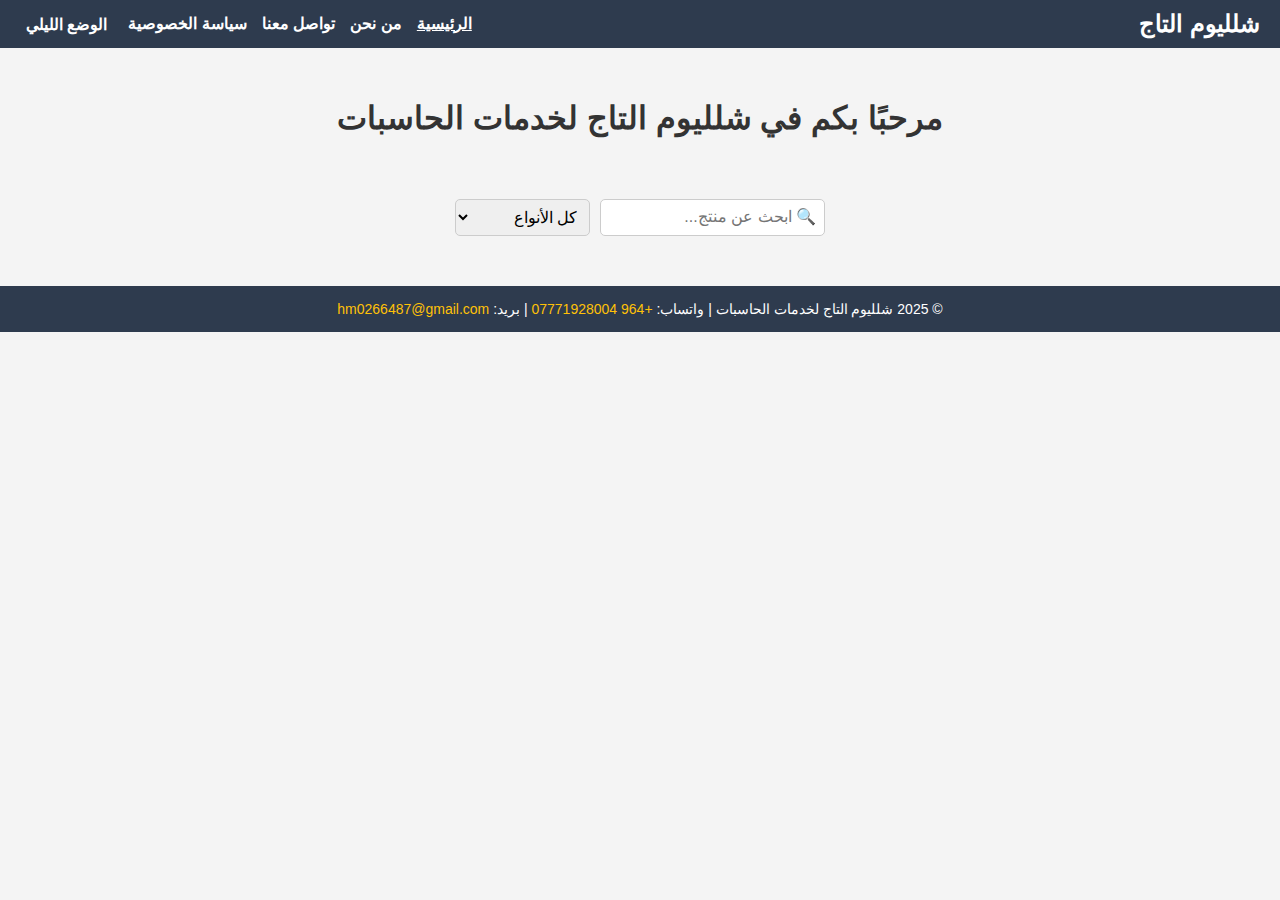
<file: index.html>
<!DOCTYPE html>
<html lang="ar" dir="rtl">
  <head>
    <meta charset="UTF-8" />
    <meta name="viewport" content="width=device-width, initial-scale=1.0" />
    <title>شلليوم التاج لخدمات الحاسبات</title>
    <link rel="stylesheet" href="style.css" />
  </head>
  <body>
    <header>
      <nav class="navbar">
        <div class="logo">شلليوم التاج</div>
        <ul class="nav-links">
          <li><a href="index.html" class="active">الرئيسية</a></li>
          <li><a href="about.html">من نحن</a></li>
          <li><a href="contact.html">تواصل معنا</a></li>
          <li><a href="privacy.html">سياسة الخصوصية</a></li>
          <li><button id="toggle-dark">الوضع الليلي</button></li>
        </ul>
      </nav>
    </header>

    <main>
      <section class="welcome">
        <h1>مرحبًا بكم في شلليوم التاج لخدمات الحاسبات</h1>
        <p id="today"></p>
      </section>

      <section class="search-filter">
        <input type="text" id="search" placeholder="🔍 ابحث عن منتج..." />
        <select id="filter">
          <option value="">كل الأنواع</option>
          <option value="laptop">لابتوب</option>
          <option value="desktop">حاسوب مكتبي</option>
          <option value="accessory">إكسسوارات</option>
        </select>
      </section>

      <section class="products-grid" id="products">
        <!-- المنتجات ستولد هنا بواسطة السكريبت -->
      </section>
    </main>

    <footer>
      &copy; 2025 شلليوم التاج لخدمات الحاسبات | واتساب:
      <a href="https://wa.me/96407771928004">+964 07771928004</a> | بريد:
      <a href="mailto:hm0266487@gmail.com">hm0266487@gmail.com</a>
    </footer>

    <script src="script.js"></script>
  </body>
</html>
</file>
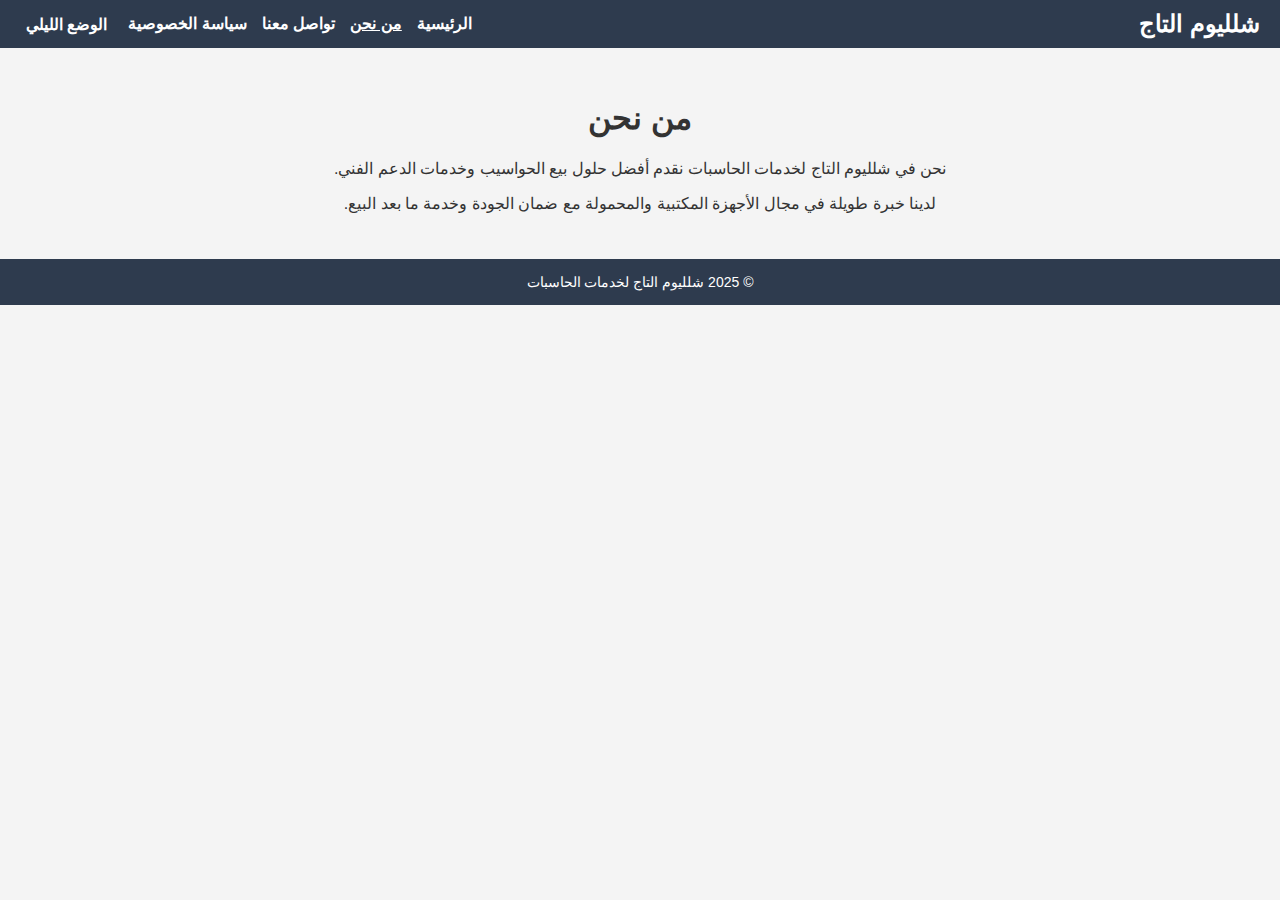
<file: about.html>
<!DOCTYPE html>
<html lang="ar" dir="rtl">
  <head>
    <meta charset="UTF-8" />
    <title>من نحن - شلليوم التاج</title>
    <link rel="stylesheet" href="style.css" />
  </head>
  <body>
    <header>
      <nav class="navbar">
        <div class="logo">شلليوم التاج</div>
        <ul class="nav-links">
          <li><a href="index.html">الرئيسية</a></li>
          <li><a href="about.html" class="active">من نحن</a></li>
          <li><a href="contact.html">تواصل معنا</a></li>
          <li><a href="privacy.html">سياسة الخصوصية</a></li>
          <li><button id="toggle-dark">الوضع الليلي</button></li>
        </ul>
      </nav>
    </header>

    <main class="welcome">
      <h1>من نحن</h1>
      <p>
        نحن في شلليوم التاج لخدمات الحاسبات نقدم أفضل حلول بيع الحواسيب وخدمات
        الدعم الفني.
      </p>
      <p>
        لدينا خبرة طويلة في مجال الأجهزة المكتبية والمحمولة مع ضمان الجودة وخدمة
        ما بعد البيع.
      </p>
    </main>

    <footer>&copy; 2025 شلليوم التاج لخدمات الحاسبات</footer>

    <script src="script.js"></script>
  </body>
</html>
</file>
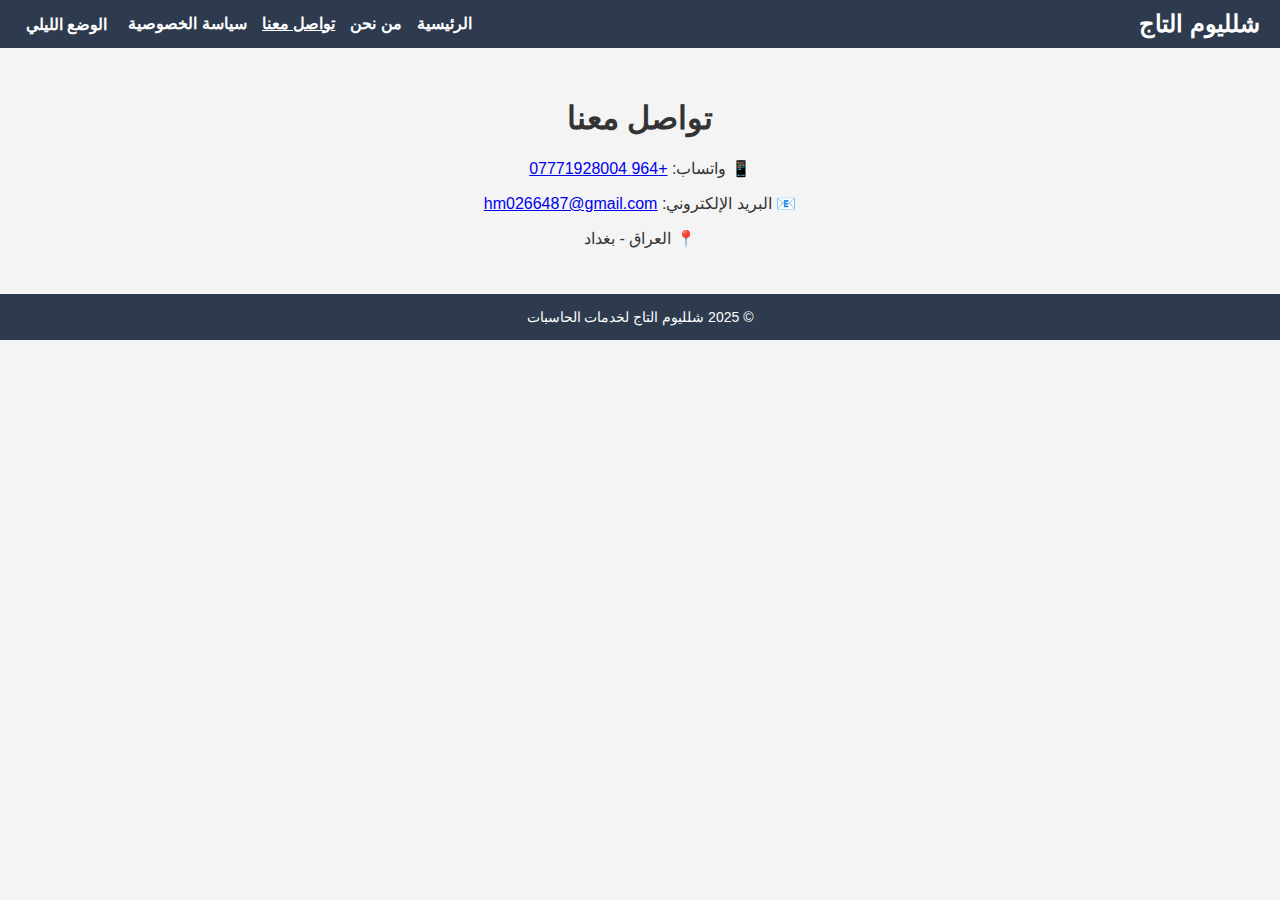
<file: contact.html>
<!DOCTYPE html>
<html lang="ar" dir="rtl">
  <head>
    <meta charset="UTF-8" />
    <title>تواصل معنا - شلليوم التاج</title>
    <link rel="stylesheet" href="style.css" />
  </head>
  <body>
    <header>
      <nav class="navbar">
        <div class="logo">شلليوم التاج</div>
        <ul class="nav-links">
          <li><a href="index.html">الرئيسية</a></li>
          <li><a href="about.html">من نحن</a></li>
          <li><a href="contact.html" class="active">تواصل معنا</a></li>
          <li><a href="privacy.html">سياسة الخصوصية</a></li>
          <li><button id="toggle-dark">الوضع الليلي</button></li>
        </ul>
      </nav>
    </header>

    <main class="welcome">
      <h1>تواصل معنا</h1>
      <p>
        📱 واتساب: <a href="https://wa.me/96407771928004">+964 07771928004</a>
      </p>
      <p>
        📧 البريد الإلكتروني:
        <a href="mailto:hm0266487@gmail.com">hm0266487@gmail.com</a>
      </p>
      <p>📍 العراق - بغداد</p>
    </main>

    <footer>&copy; 2025 شلليوم التاج لخدمات الحاسبات</footer>

    <script src="script.js"></script>
  </body>
</html>
</file>
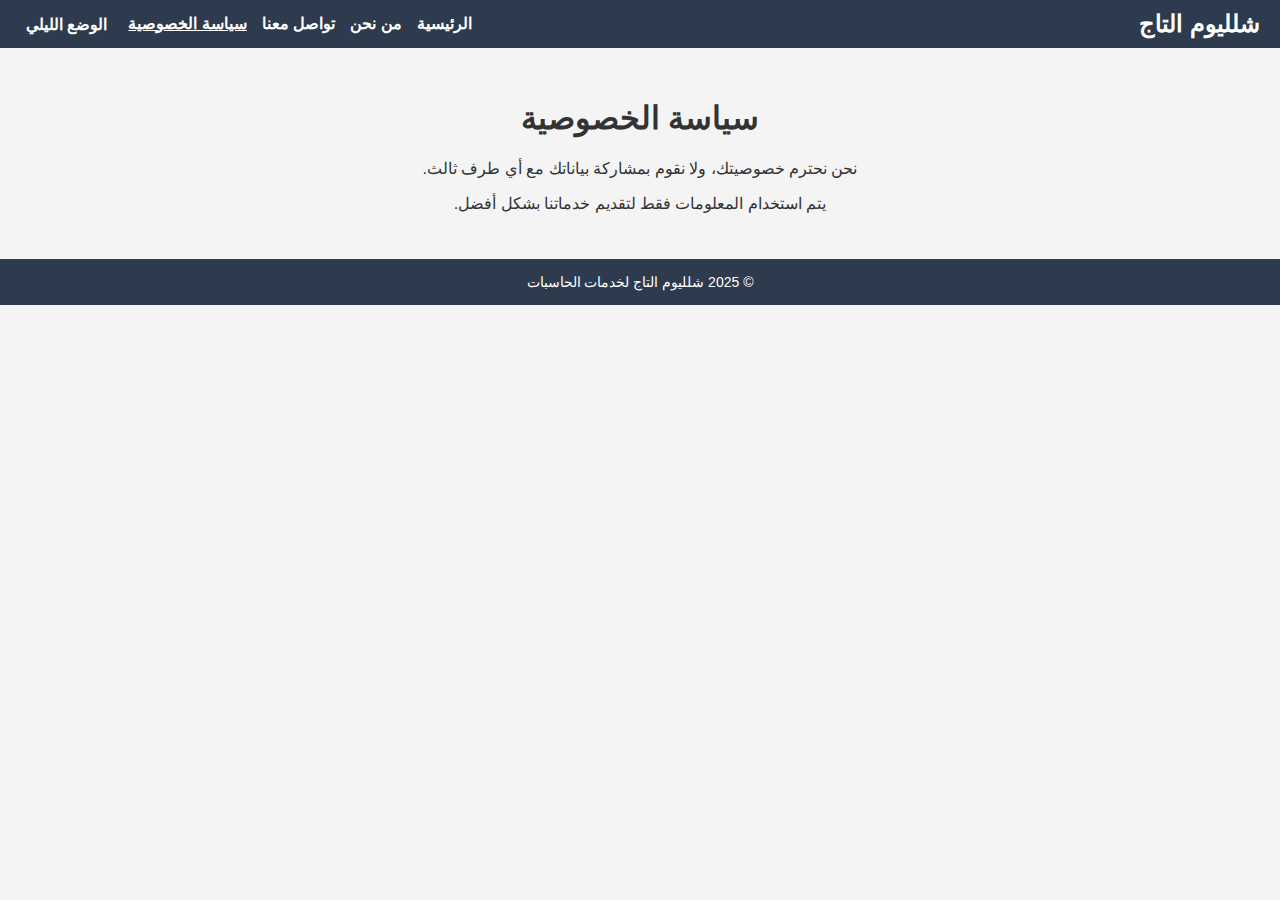
<file: privacy.html>
<!DOCTYPE html>
<html lang="ar" dir="rtl">
  <head>
    <meta charset="UTF-8" />
    <title>سياسة الخصوصية - شلليوم التاج</title>
    <link rel="stylesheet" href="style.css" />
  </head>
  <body>
    <header>
      <nav class="navbar">
        <div class="logo">شلليوم التاج</div>
        <ul class="nav-links">
          <li><a href="index.html">الرئيسية</a></li>
          <li><a href="about.html">من نحن</a></li>
          <li><a href="contact.html">تواصل معنا</a></li>
          <li><a href="privacy.html" class="active">سياسة الخصوصية</a></li>
          <li><button id="toggle-dark">الوضع الليلي</button></li>
        </ul>
      </nav>
    </header>

    <main class="welcome">
      <h1>سياسة الخصوصية</h1>
      <p>نحن نحترم خصوصيتك، ولا نقوم بمشاركة بياناتك مع أي طرف ثالث.</p>
      <p>يتم استخدام المعلومات فقط لتقديم خدماتنا بشكل أفضل.</p>
    </main>

    <footer>&copy; 2025 شلليوم التاج لخدمات الحاسبات</footer>

    <script src="script.js"></script>
  </body>
</html>
</file>
<file: style.css>
body {
  margin: 0;
  font-family: 'Segoe UI', Tahoma, Geneva, Verdana, sans-serif;
  background-color: #f4f4f4;
  color: #333;
  transition: background 0.3s, color 0.3s;
}

body.dark {
  background-color: #121212;
  color: #f0f0f0;
}

header {
  background: #2e3b4e;
  color: white;
  padding: 10px 20px;
}

.navbar {
  display: flex;
  justify-content: space-between;
  align-items: center;
  flex-wrap: wrap;
}

.nav-links {
  list-style: none;
  display: flex;
  gap: 15px;
  padding: 0;
  margin: 0;
}

.nav-links li {
  display: inline;
}

.nav-links a, .nav-links button {
  color: white;
  text-decoration: none;
  font-weight: bold;
  background: none;
  border: none;
  cursor: pointer;
  font-size: 16px;
}

.nav-links a:hover, .nav-links button:hover, .nav-links a.active {
  text-decoration: underline;
}

.logo {
  font-weight: bold;
  font-size: 24px;
}

.welcome {
  text-align: center;
  padding: 30px 20px;
}

.search-filter {
  display: flex;
  justify-content: center;
  gap: 10px;
  padding: 10px;
  flex-wrap: wrap;
}

#search, #filter {
  padding: 8px;
  font-size: 16px;
  border-radius: 5px;
  border: 1px solid #ccc;
}

.products-grid {
  display: grid;
  grid-template-columns: repeat(auto-fit, minmax(250px, 1fr));
  gap: 20px;
  padding: 20px;
}

.product-item {
  background: white;
  border-radius: 8px;
  box-shadow: 0 2px 8px rgba(0,0,0,0.1);
  overflow: hidden;
  transition: transform 0.3s;
}

.product-item:hover {
  transform: scale(1.02);
}

.product-item img {
  width: 100%;
  height: 180px;
  object-fit: cover;
}

.product-item h3 {
  margin: 10px;
}

.product-item p {
  margin: 0 10px 10px;
}

.stars {
  margin: 0 10px 10px;
  color: gold;
  font-size: 18px;
}

footer {
  text-align: center;
  padding: 15px;
  background-color: #2e3b4e;
  color: white;
  font-size: 14px;
}

footer a {
  color: #ffc107;
  text-decoration: none;
}

footer a:hover {
  text-decoration: underline;
}
@media (max-width: 1023px) {
  header {
    margin-left: 1rem;
    margin-right: 1rem;
  }
  .hero {
    flex-direction: column;
    align-items: center;
    gap: 2rem;
  }
  .heroImg {
    width: 400px;
  }
  .name,
  .title {
    font-size: 2rem;
  }
  .arrow {
    display: none;
  }
  .aboutMe {
    flex-direction: column-reverse;
    align-items: center;
    gap: 2rem;
  }
  .textContainer {
    align-items: center;
    margin: 0rem 5rem;
    gap: 1rem;
  }
  .aboutName,
  .aboutTitle {
    font-size: 2rem;
  }
  .light {
    width: 60px;
  }
  .aboutMeImg {
    width: 400px;
  }
  .works {
    padding: 0;
  }
  .worksContainer {
    padding: 5rem 0rem;
    gap: 3rem;
  }
  .projectTitle {
    margin-left: 1rem;
  }
  .works ul {
    flex-direction: column;
    gap: 1rem;
  }
  .contactContainer {
    margin: 10rem 5rem;
    gap: 2rem;
  }
  .contact {
    flex-direction: column;
    gap: 1rem;
    margin-right: 0;
  }
}
</file>
